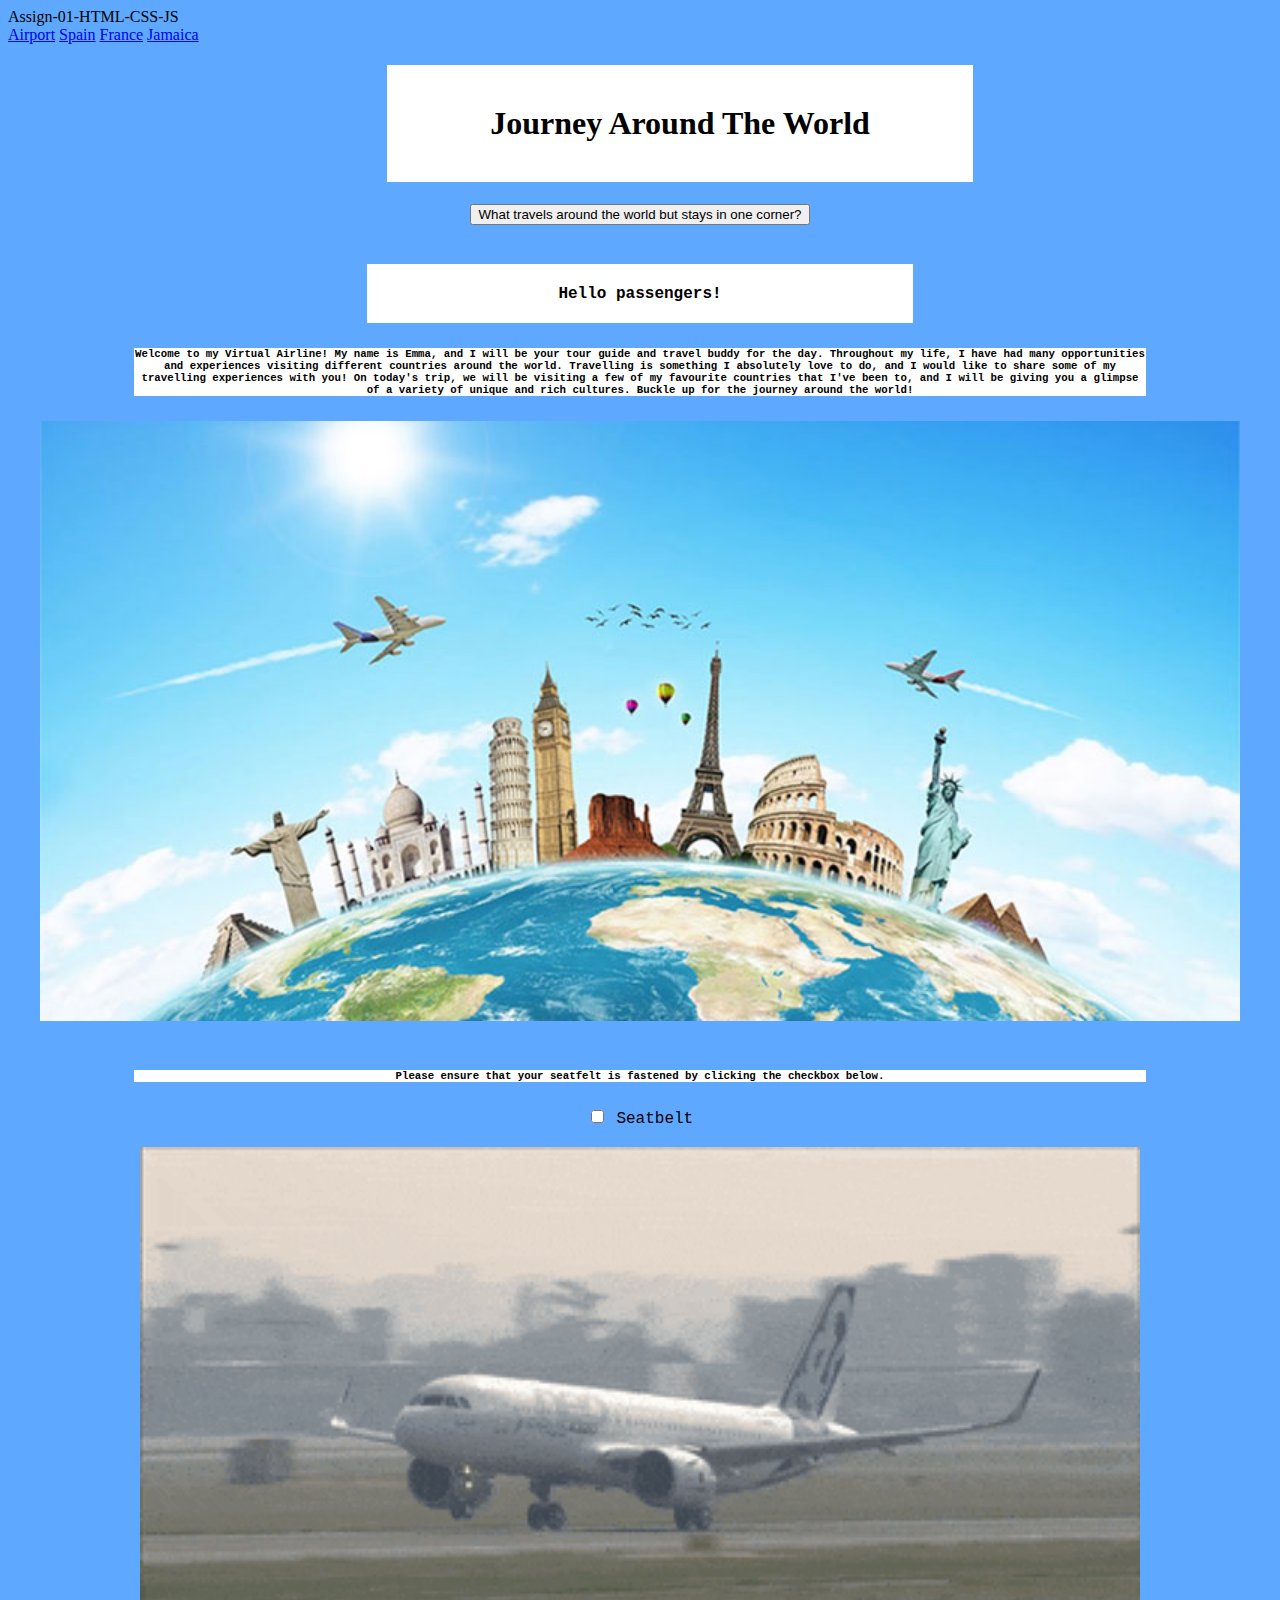
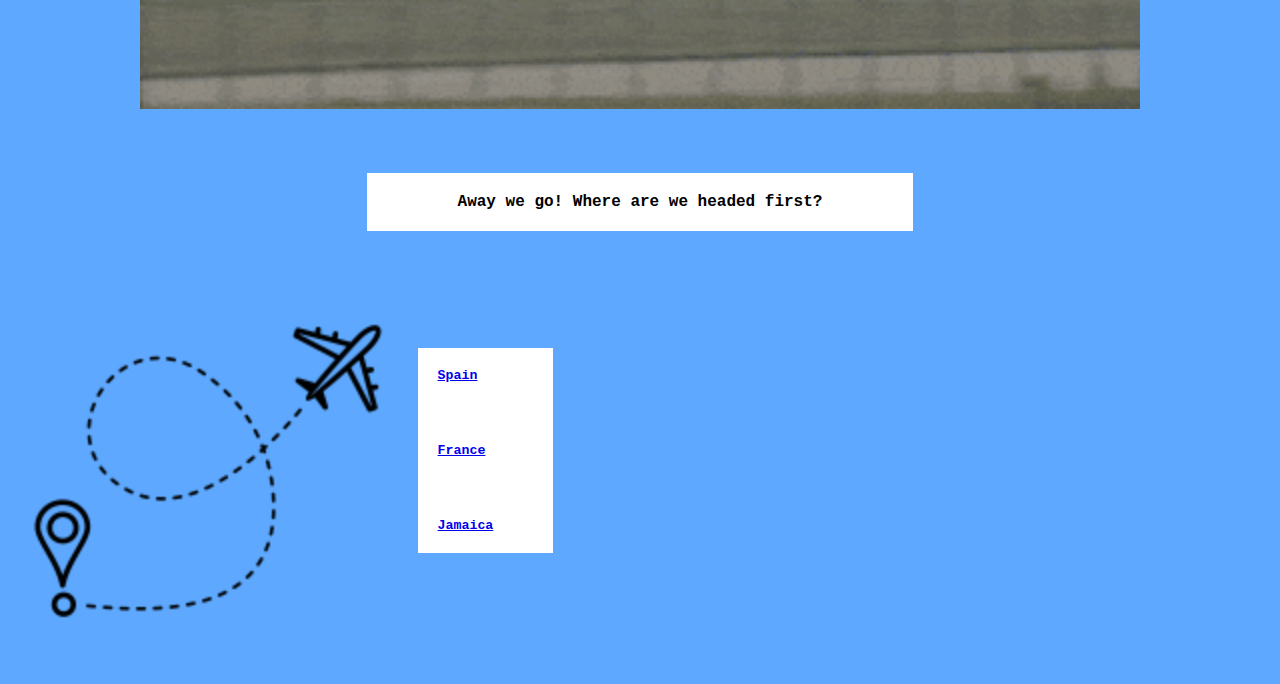
<file: index.html>
<!DOCTYPE html>
<html>
  <head>
    <meta charset="utf-8">
    <meta name="description" content="Assignment 1-Journey Around The World">
    <meta name="keywords" content="immaculata, ics2o">
    <meta name="author" content="Emma Janani">
    <meta name="viewport" content="width=device-width, initial-scale=1.0">
    <link rel="stylesheet" href="./css/style.css"> 
		<!-- Favicon -->
    <link rel="apple-touch-icon" sizes="180x180" href="./fav_index/apple-touch-icon.png">
    <link rel="icon" type="image/png" sizes="32x32" href="./fav_index/favicon-32x32.png">
    <link rel="icon" type="image/png" sizes="16x16" href="./fav_index/favicon-16x16.png">
    <link rel="manifest" href="./fav_index/site.webmanifest">
    
		<!-- Google's MDL -->
		<link rel="stylesheet" href="https://fonts.googleapis.com/icon?family=Material+Icons">
		<link rel="stylesheet" href="https://code.getmdl.io/1.3.0/material.indigo-blue.min.css" />
    <title>Journey Around The World</title>
  </head>   
  <body>

<!-- Always shows a header, even in smaller screens. -->
<div class="mdl-layout mdl-js-layout mdl-layout--fixed-header">
  <header class="mdl-layout__header">
    <div class="mdl-layout__header-row">
      <!-- Title -->
      <span class="mdl-layout-title">Assign-01-HTML-CSS-JS</span>
      <!-- Add spacer, to align navigation to the right -->
      <div class="mdl-layout-spacer"></div>
      <!-- Navigation. We hide it in small screens. -->
      <nav class="mdl-navigation mdl-layout--large-screen-only">
        <a class="mdl-navigation__link" href="./index.html">Airport</a>
        <a class="mdl-navigation__link" href="./spain.html">Spain</a>
        <a class="mdl-navigation__link" href="./france.html">France</a>
        <a class="mdl-navigation__link" href="./jamaica.html">Jamaica</a>
      </nav>
    </div>
  </header>
</div>
      
    <h1 class="margin"><font face="Georgia">Journey Around The World</h1>
        <center><script>
      function myButtonClicked() {
        alert("A Stamp! 😜")
      }
    </script>
      
		<!-- Colored raised button -->
		<button onclick="myButtonClicked()" class="mdl-button mdl-js-button mdl-button--raised mdl-button--colored">
		  What travels around the world but stays in one corner?
		</button></center>
    <br>
    <center><h4><font face="Courier New">Hello passengers!</h4>
    <h6><font face="Courier New">Welcome to my Virtual Airline! My name is Emma, and I will be your tour guide and travel buddy for the day. Throughout my life, I have had many opportunities and experiences visiting different countries around the world. Travelling is something I absolutely love to do, and I would like to share some of my travelling experiences with you! On today's trip, we will be visiting a few of my favourite countries that I've been to, and I will be giving you a glimpse of a variety of unique and rich cultures. Buckle up for the journey around the world! </h6></center>
    <center><img src="./images/vacation.jpg" alt="style" width="1200" length="1000"></center>
   <br>
   <center><h6><font face="Courier New">Please ensure that your seatfelt is fastened by clicking the checkbox below.</h6></center>
    
  <!-- CheckBox -->
  <center><label class="mdl-checkbox mdl-js-checkbox mdl-js-ripple-effect" for="checkbox-1">
    <input type="checkbox" id="checkbox-1" class="mdl-checkbox__input">
    <span class="mdl-checkbox__label">Seatbelt</span>
  </label></center>
     <br>
     <center><img src="./images/200.gif" alt="style" width="1000" length="1000"></center>
     <br>
     <br>   
     <center><h4><font face="Courier New">Away we go! Where are we headed first?</h4></center>
     <br>
     <div>
  <div style="display:inline-block;vertical-align:top;">
  <img src="./images/1874871-200.png" alt="style" width="400" length="400">
  </div>
  <div style="display:inline-block;">
  <br>
  <br>
  <br>
  <h5><font face="Courier New">
  <a href="./spain.html">Spain</a>
  <br>
  <br>
  <br>
  <br>
  <br>
  <a href="./france.html">France</a>
  <br>
  <br>
  <br>
  <br>
  <br>
  <a href="./jamaica.html">Jamaica</a>
  </h5>
  </div>
  </body>
</html>
</file>
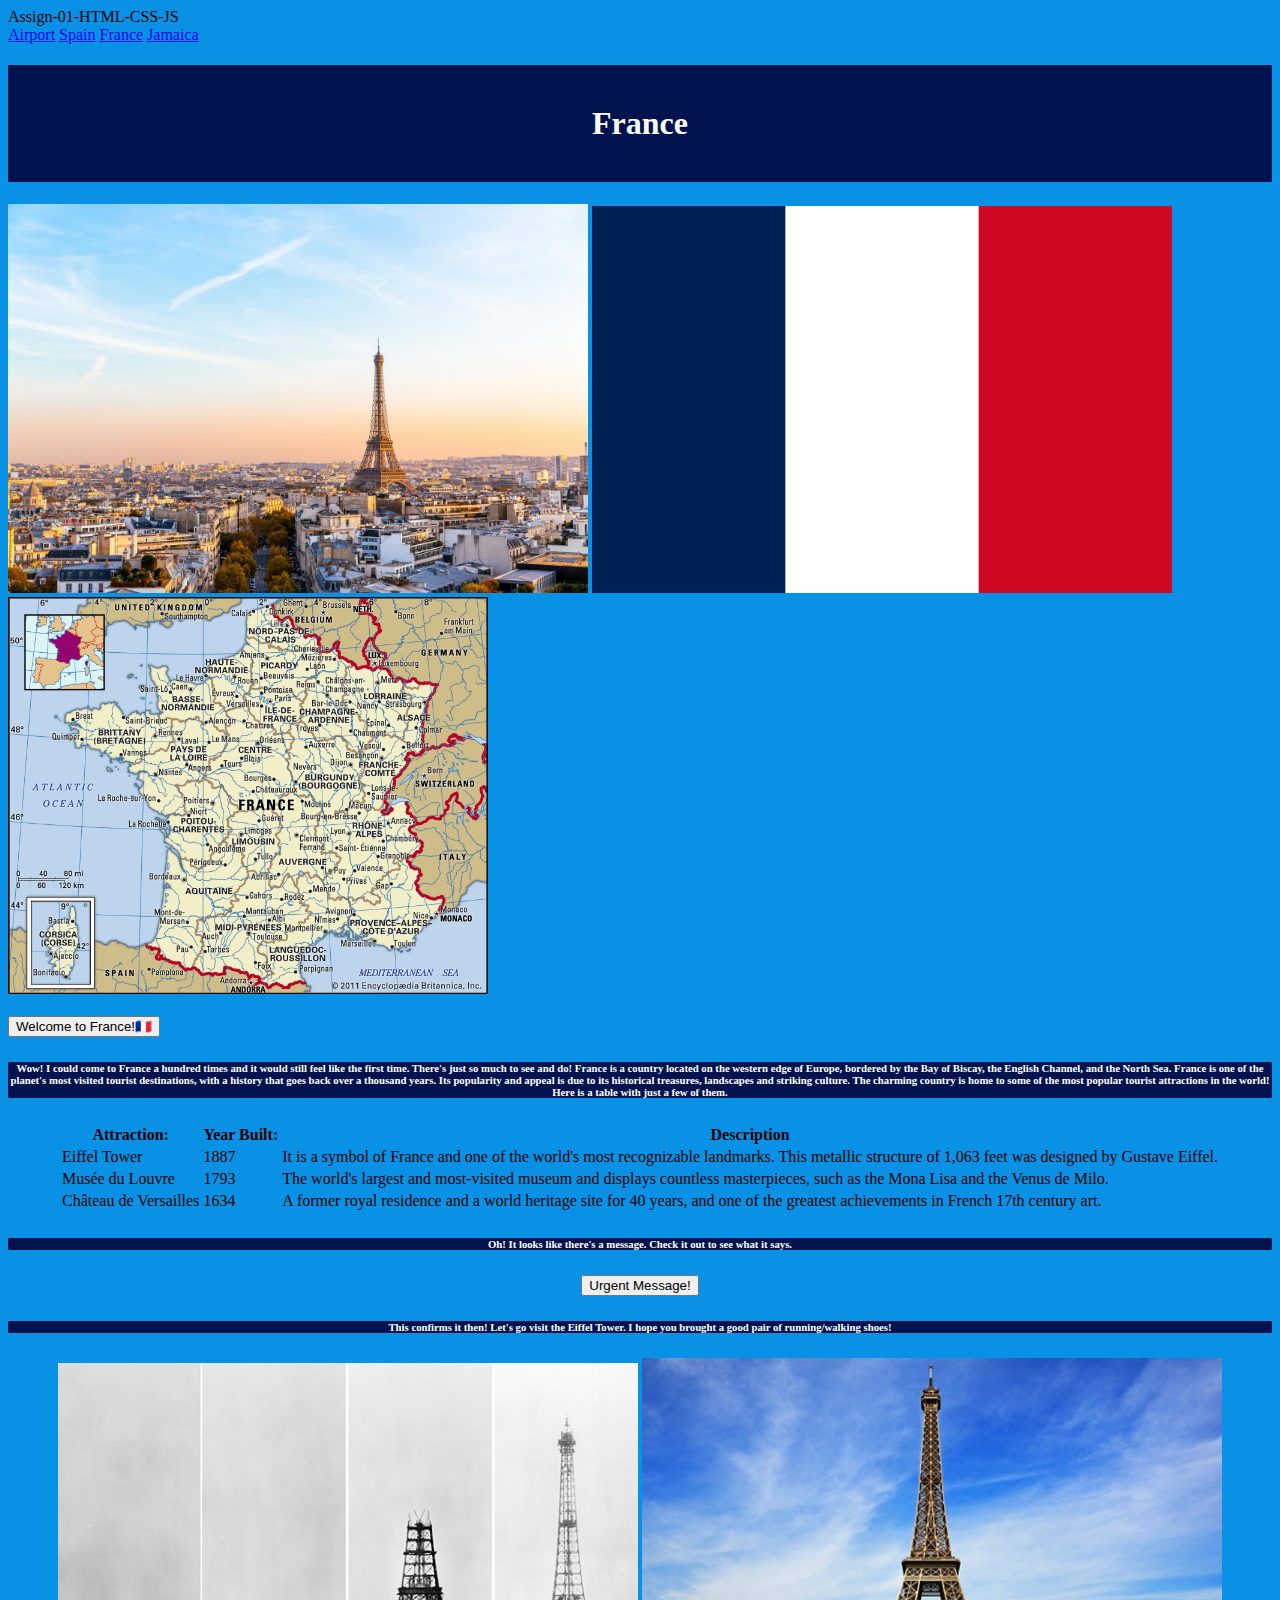
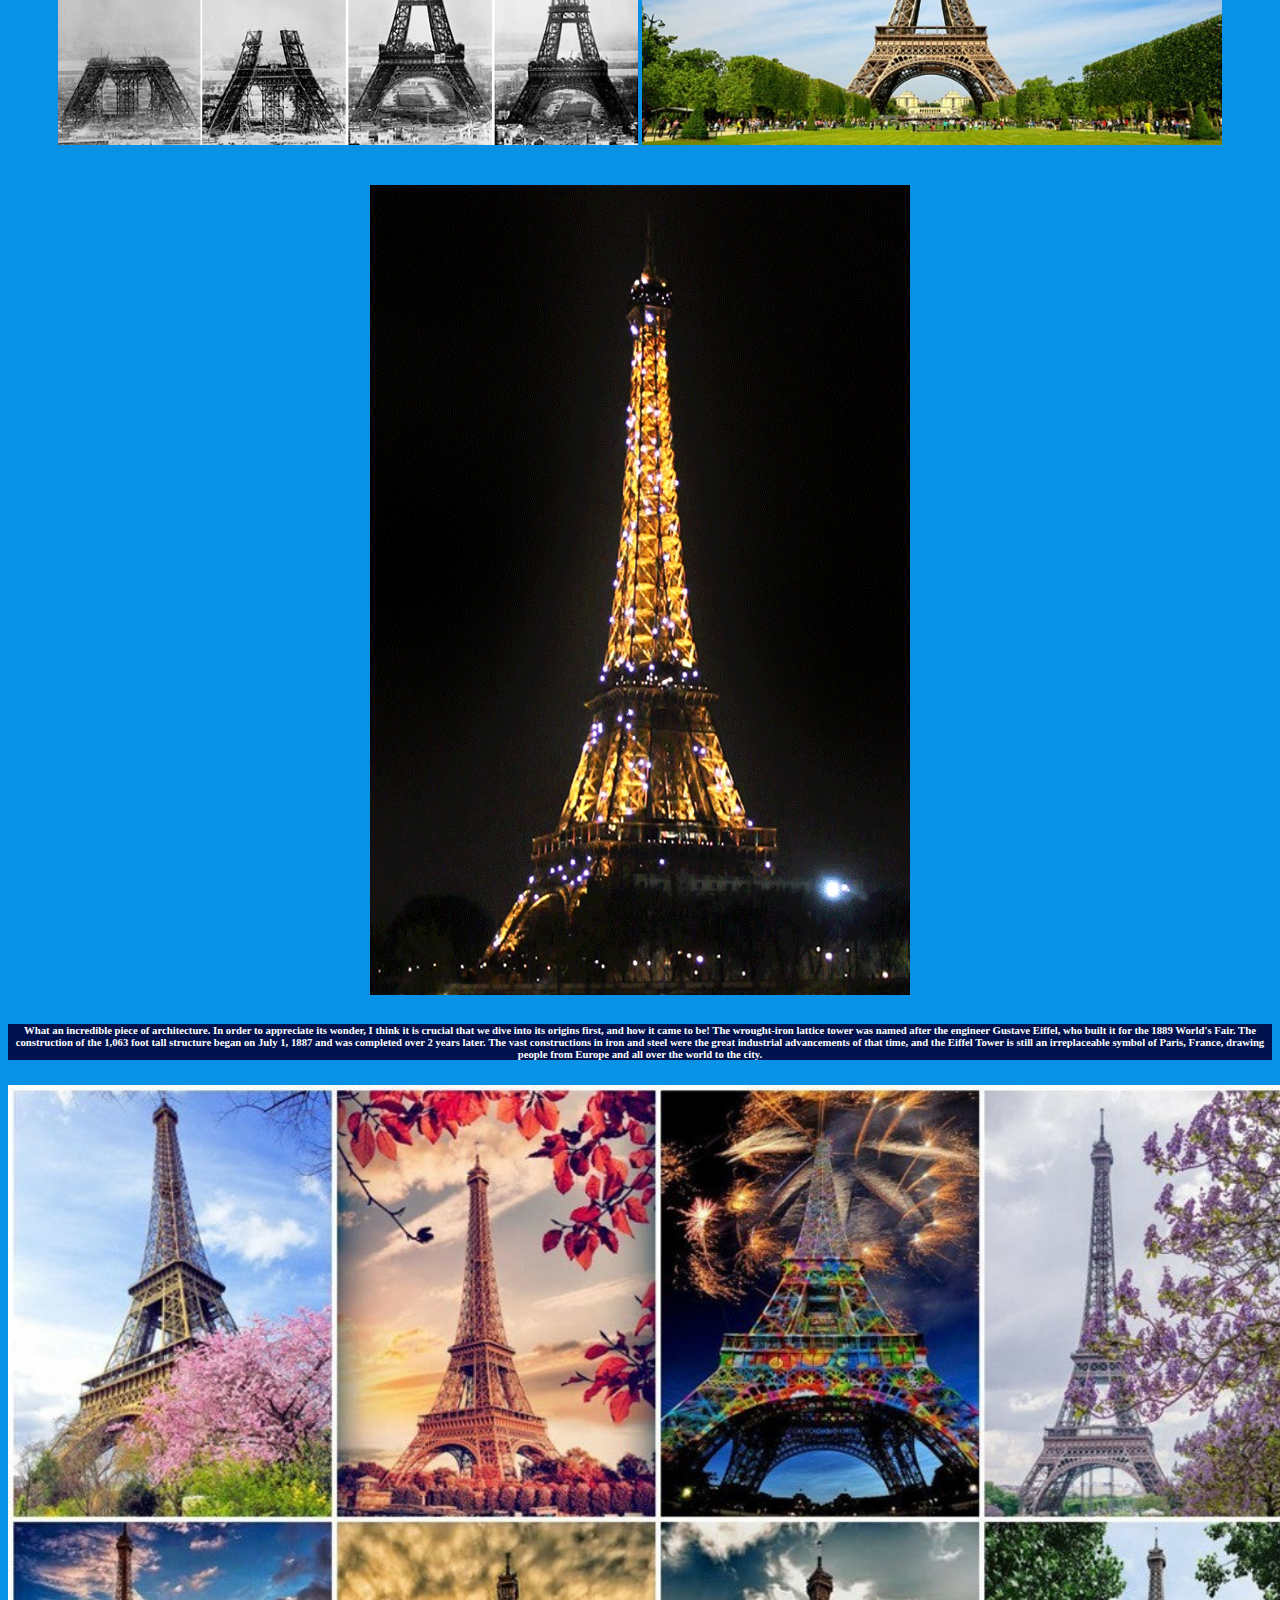
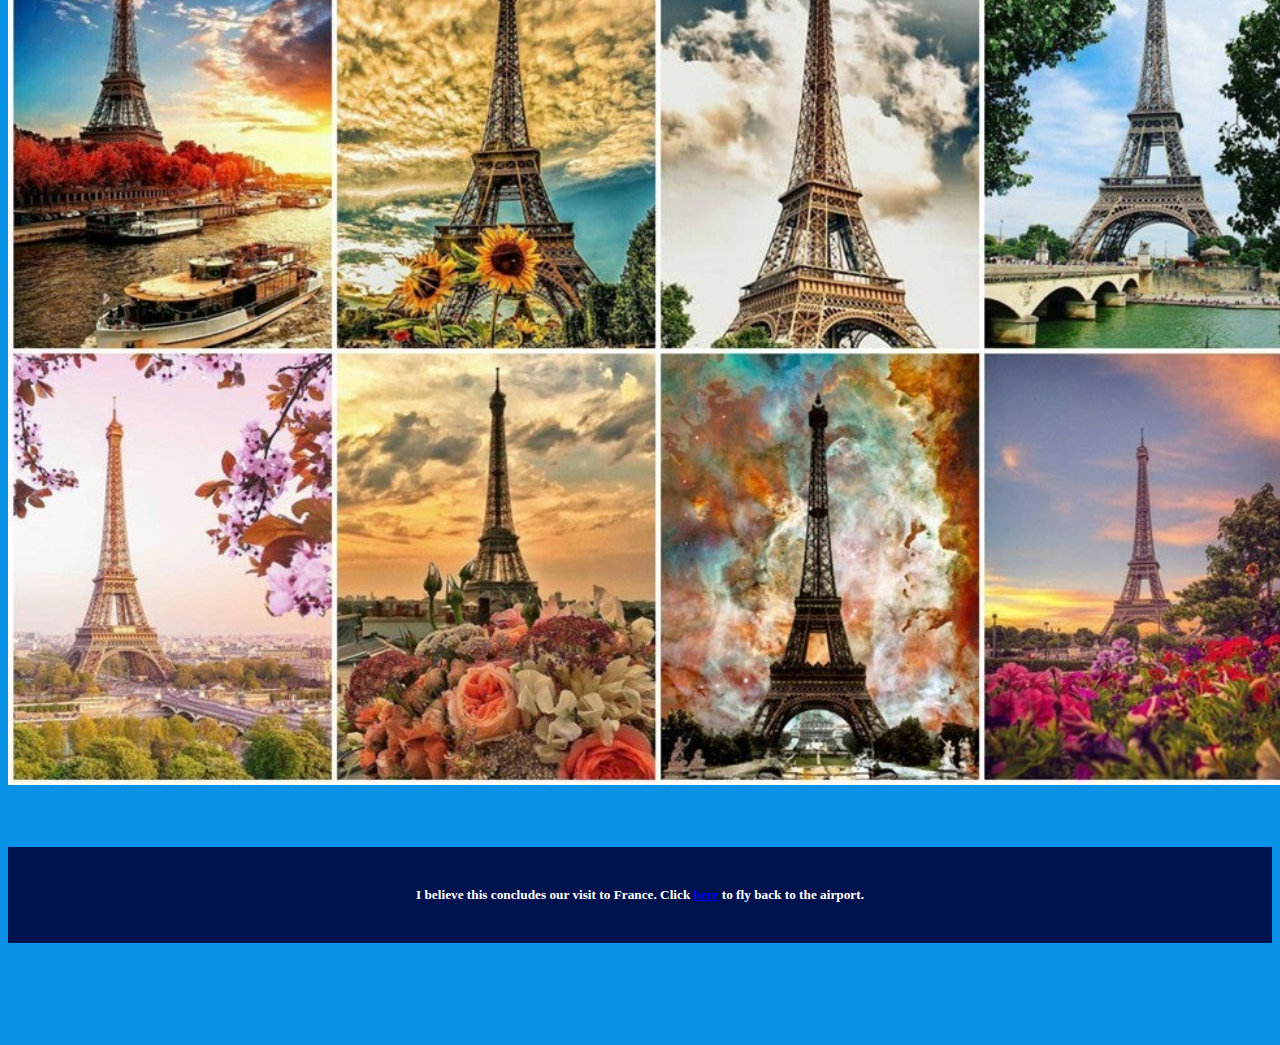
<file: france.html>
<!DOCTYPE html>
<html>
  <head>
    <meta charset="utf-8">
    <meta name="description" content="Assignment 1-Journey Around The World">
    <meta name="keywords" content="immaculata, ics2o">
    <meta name="author" content="Emma Janani">
    <meta name="viewport" content="width=device-width, initial-scale=1.0">
    <link rel="stylesheet" href="./css/style3.css"> 
		<!-- Favicon -->
    <link rel="apple-touch-icon" sizes="180x180" href="./fav_index/apple-touch-icon.png">
    <link rel="icon" type="image/png" sizes="32x32" href="./fav_index/favicon-32x32.png">
    <link rel="icon" type="image/png" sizes="16x16" href="./fav_index/favicon-16x16.png">
    <link rel="manifest" href="./fav_index/site.webmanifest">
		<!-- Google's MDL -->
		<link rel="stylesheet" href="https://fonts.googleapis.com/icon?family=Material+Icons">
		<link rel="stylesheet" href="https://code.getmdl.io/1.3.0/material.indigo-red.min.css" />
    <title>France</title>
  </head>   
  
  <body>
<!-- Always shows a header, even in smaller screens. -->
<div class="mdl-layout mdl-js-layout mdl-layout--fixed-header">
  <header class="mdl-layout__header">
    <div class="mdl-layout__header-row">
      <!-- Title -->
      <span class="mdl-layout-title">Assign-01-HTML-CSS-JS</span>
      <!-- Add spacer, to align navigation to the right -->
      <div class="mdl-layout-spacer"></div>
      <!-- Navigation. We hide it in small screens. -->
      <nav class="mdl-navigation mdl-layout--large-screen-only">
        <a class="mdl-navigation__link" href="./index.html">Airport</a>
        <a class="mdl-navigation__link" href="./spain.html">Spain</a>
        <a class="mdl-navigation__link" href="./france.html">France</a>
        <a class="mdl-navigation__link" href="./jamaica.html">Jamaica</a>
      </nav>
    </div>
  </header>
</div>
    
    <h1><font face="Papyrus">France</h1>
    <img src="./images/country_image_France.jpg" alt="style" width="580">
    <img src="./images/franceflag.png" alt="style" width="580">
    <img src="./images/mapoffrance.jpg" alt="style" width="480">
    </div>
    <br>
    <br>
    
    <center>
    <script>
      function myButtonClicked() {
        alert("Bienvenue en France!")
      }
    </script>
    </center>
    
		<!-- Colored raised button -->
		<button onclick="myButtonClicked()" class="mdl-button mdl-js-button mdl-button--raised mdl-button--colored">
		  Welcome to France!🇫🇷 
		</button>
    <br>
    <center><h6><font face="Papyrus">Wow! I could come to France a hundred times and it would still feel like the first time. There's just so much to see and do! France is a country located on the western edge of Europe, bordered by the Bay of Biscay, the English Channel, and the North Sea. France is one of the planet's most visited tourist destinations, with a history that goes back over a thousand years. Its popularity and appeal is due to its historical treasures, landscapes and striking culture. The charming country is home to some of the most popular tourist attractions in the world! Here is a table with just a few of them.</h6></center>
    
<center>
<table class="mdl-data-table mdl-js-data-table mdl-data-table--selectable mdl-shadow--2dp">
  <thead>
    <tr>
      <th class="mdl-data-table__cell--non-numeric">Attraction:</th>
      <th>Year Built:</th>
      <th>Description</th>
    </tr>
  </thead>
  <tbody>
    <tr>
      <td class="mdl-data-table__cell--non-numeric">Eiffel Tower</td>
      <td>1887</td>
      <td>It is a symbol of France and one of the world's most recognizable landmarks. This metallic structure of 1,063 feet was designed by Gustave Eiffel.</td>
    </tr>
    <tr>
      <td class="mdl-data-table__cell--non-numeric">Musée du Louvre</td>
      <td>1793</td>
      <td>The world's largest and most-visited museum and displays countless masterpieces, such as the Mona Lisa and the Venus de Milo.</td>
    </tr>
    <tr>
      <td class="mdl-data-table__cell--non-numeric">Château de Versailles</td>
      <td>1634</td>
      <td>A former royal residence and a world heritage site for 40 years, and one of the greatest achievements in French 17th century art.</td>
    </tr>
  </tbody>
</table>
</center>
    
    <center><h6><font face="Papyrus">Oh! It looks like there's a message. Check it out to see what it says.</h6></center>

<!-- Simple Dialog -->
  <center><body>
  <button id="show-dialog" type="button" class="mdl-button">Urgent Message!</button>
  <dialog class="mdl-dialog">
    <h4 class="mdl-dialog__title">Advertisement:</h4>
    <div class="mdl-dialog__content">
      <p>
        Tour Eiffel: Champ de Mars, 5 Av. Anatole France, 75007 Paris, France (Open Now!)
      </p>
    </div>
    <div class="mdl-dialog__actions">
      <button type="button" class="mdl-button">Ok</button>
      <button type="button" class="mdl-button close">Let's Go!</button>
    </div>
  </dialog>
  <script>
    var dialog = document.querySelector('dialog');
    var showDialogButton = document.querySelector('#show-dialog');
    if (! dialog.showModal) {
      dialogPolyfill.registerDialog(dialog);
    }
    showDialogButton.addEventListener('click', function() {
      dialog.showModal();
    });
    dialog.querySelector('.close').addEventListener('click', function() {
      dialog.close();
    });
  </script></center>

  <center><h6><font face="Papyrus">This confirms it then! Let's go visit the Eiffel Tower. I hope you brought a good pair of running/walking shoes!</h6></center>
  <center><img src="./images/eiffel-tower-construction.jpg" alt="style" width="580">
  <img src="./images/eiffel-tower.jpg" alt="style" width="580"></center>
  <br>
  <br>
  <center><img src="./images/pretty.gif"></center>
  <center><h6><font face="Papyrus">What an incredible piece of architecture. In order to appreciate its wonder, I think it is crucial that we dive into its origins first, and how it came to be! The wrought-iron lattice tower was named after the engineer Gustave Eiffel, who built it for the 1889 World's Fair. The construction of the 1,063 foot tall structure began on July 1, 1887 and was completed over 2 years later. The vast constructions in iron and steel were the great industrial advancements of that time, and the Eiffel Tower is still an irreplaceable symbol of Paris, France, drawing people from Europe and all over the world to the city.</h6></center>
  <center><img src="./images/product.jpg" alt="style" width="1300"></center>
  <br>
  <br>
  <center><h5><font face="Papyrus">I believe this concludes our visit to France. Click <a href="./index.html">here</a> to fly back to the airport.</h5></center>
  <br>
  <br>
  <br>
  <br>
  </body>
</html>
</file>
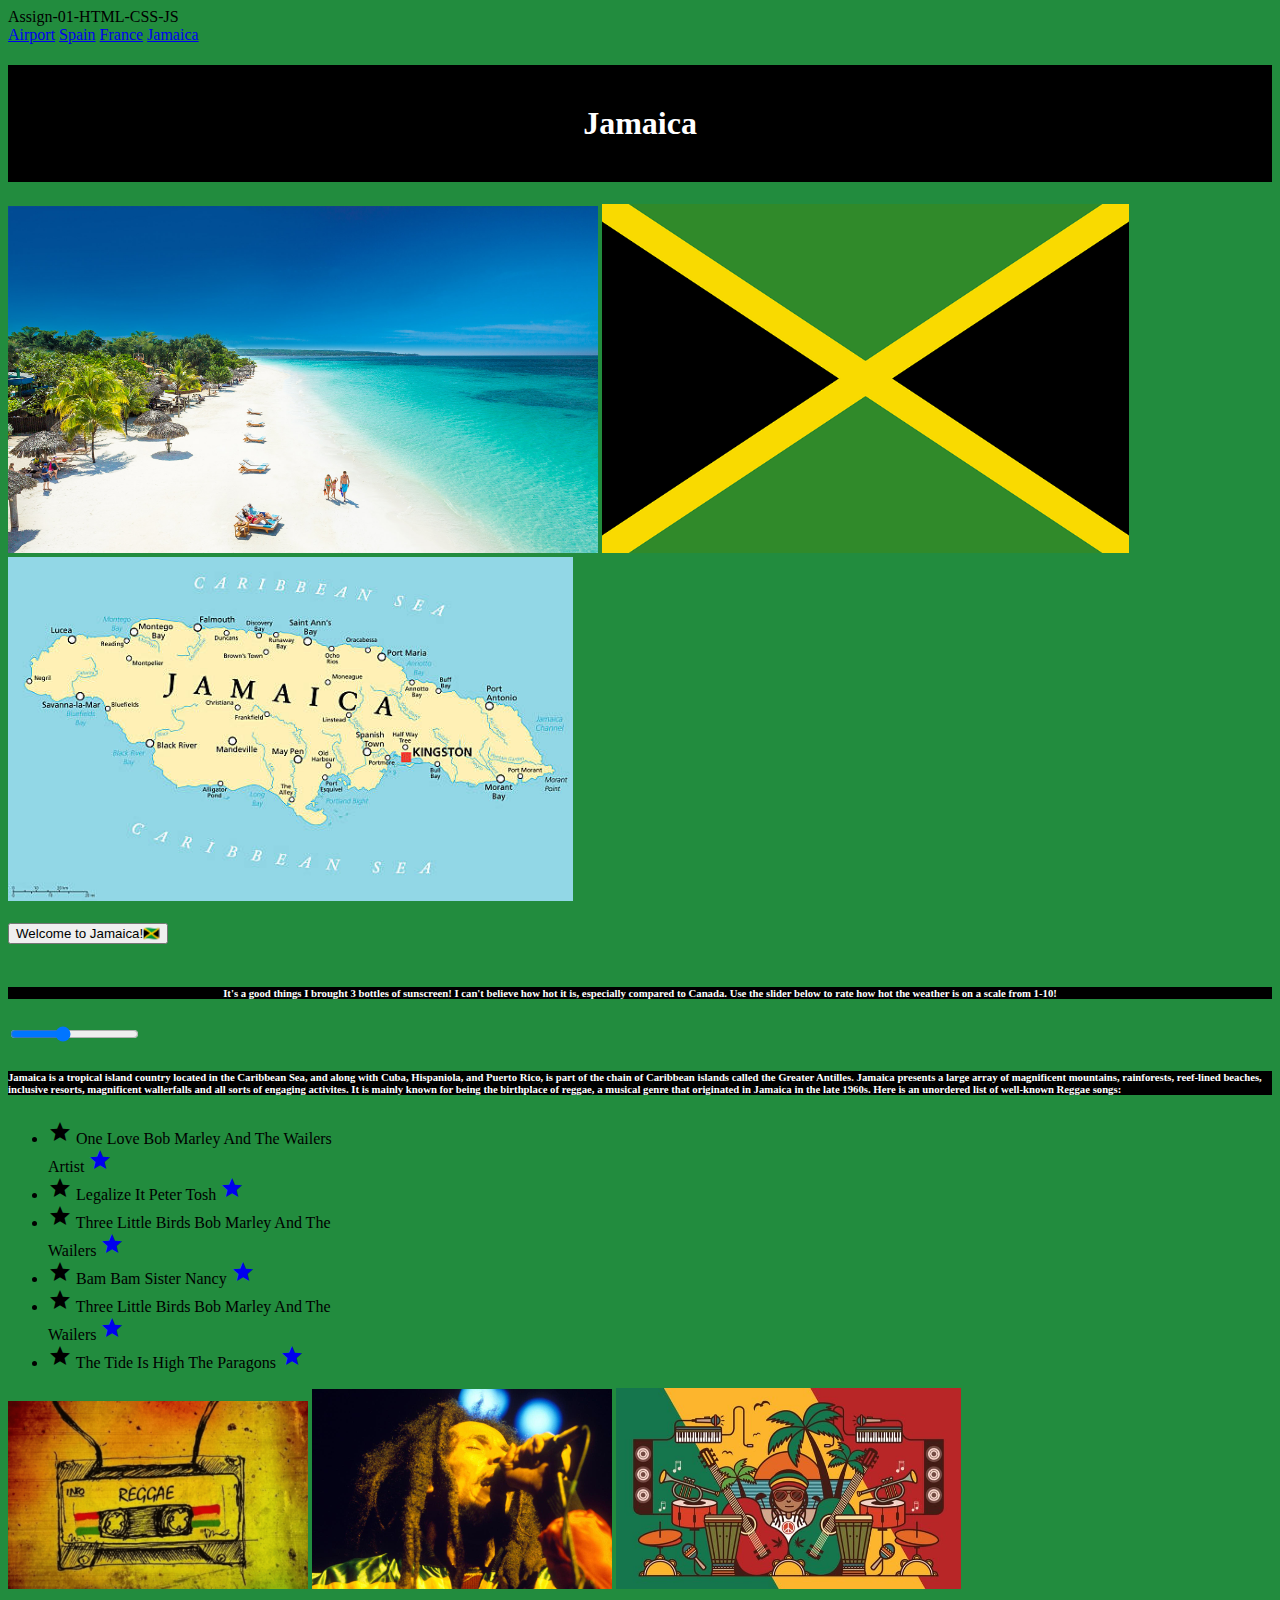
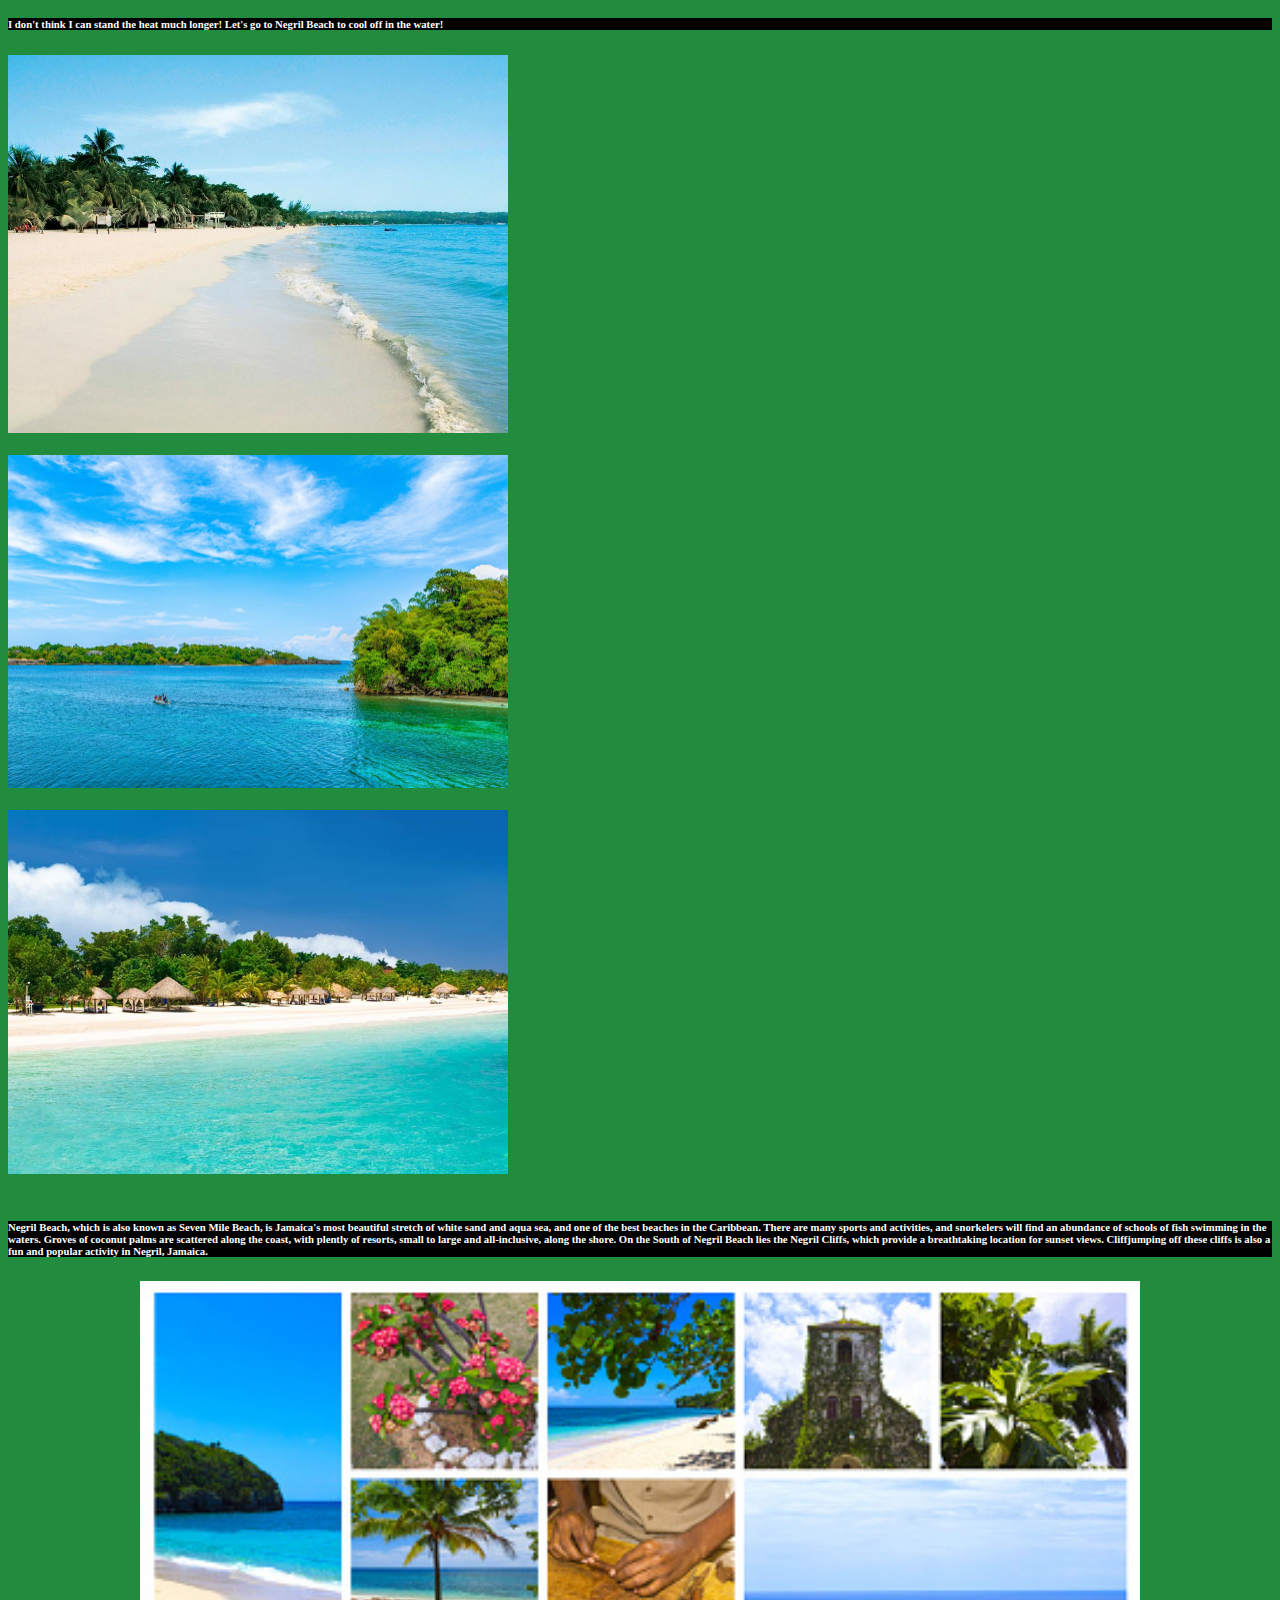
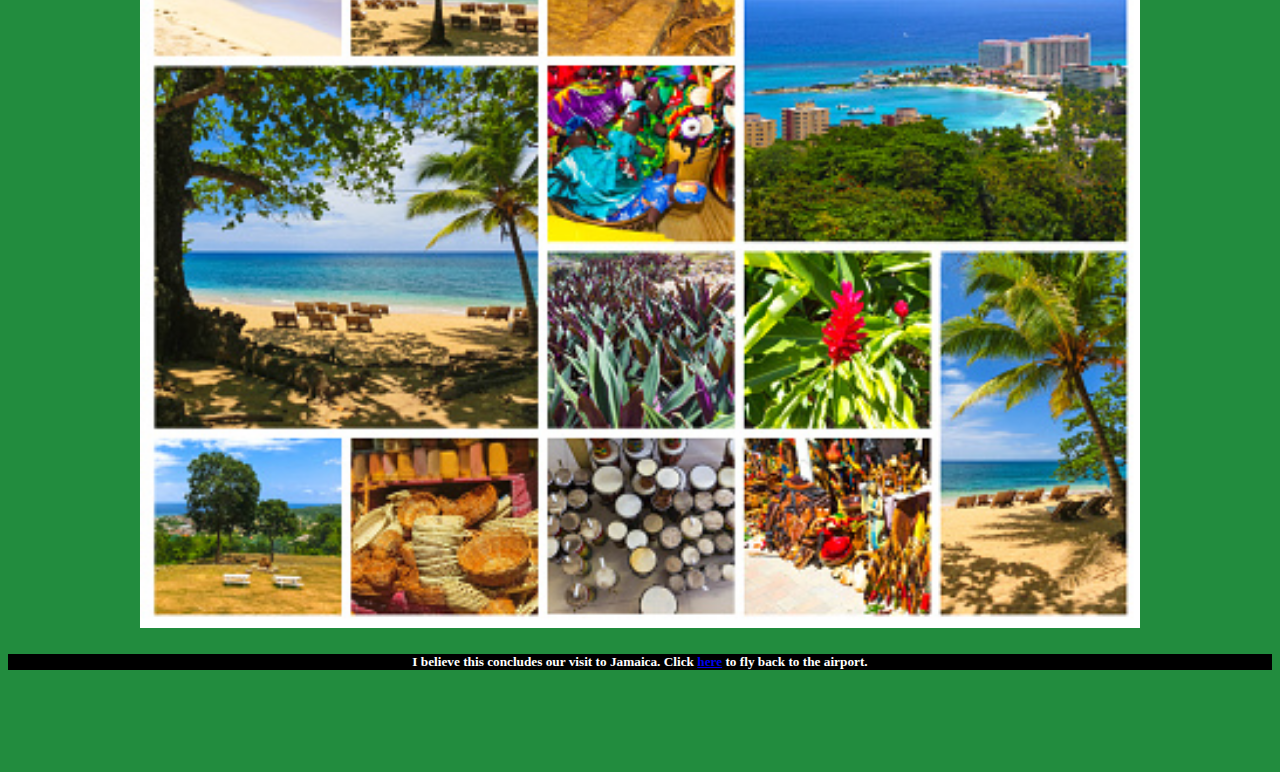
<file: jamaica.html>
<!DOCTYPE html>
<html>
  <head>
    <meta charset="utf-8">
    <meta name="description" content="Assignment 1-Journey Around The World">
    <meta name="keywords" content="immaculata, ics2o">
    <meta name="author" content="Emma Janani">
    <meta name="viewport" content="width=device-width, initial-scale=1.0">
    <link rel="stylesheet" href="./css/style4.css"> 
		<!-- Favicon -->
    <link rel="apple-touch-icon" sizes="180x180" href="./fav_index/apple-touch-icon.png">
    <link rel="icon" type="image/png" sizes="32x32" href="./fav_index/favicon-32x32.png">
    <link rel="icon" type="image/png" sizes="16x16" href="./fav_index/favicon-16x16.png">
    <link rel="manifest" href="./fav_index/site.webmanifest">
  
		<!-- Google's MDL -->
		<link rel="stylesheet" href="https://fonts.googleapis.com/icon?family=Material+Icons">
		<link rel="stylesheet" href="https://code.getmdl.io/1.3.0/material.yellow-light_blue.min.css"/>
    <title>Jamaica</title>
  </head>   

  <body>
<!-- Always shows a header, even in smaller screens. -->
<div class="mdl-layout mdl-js-layout mdl-layout--fixed-header">
  <header class="mdl-layout__header">
    <div class="mdl-layout__header-row">
      <!-- Title -->
      <span class="mdl-layout-title">Assign-01-HTML-CSS-JS</span>
      <!-- Add spacer, to align navigation to the right -->
      <div class="mdl-layout-spacer"></div>
      <!-- Navigation. We hide it in small screens. -->
      <nav class="mdl-navigation mdl-layout--large-screen-only">
        <a class="mdl-navigation__link" href="./index.html">Airport</a>
        <a class="mdl-navigation__link" href="./spain.html">Spain</a>
        <a class="mdl-navigation__link" href="./france.html">France</a>
        <a class="mdl-navigation__link" href="./jamaica.html">Jamaica</a>
      </nav>
    </div>
  </header>
</div>
    
    <h1><font face="Papyrus">Jamaica</h1>
    <img src="./images/negril-beach.jpg" alt="style" width="590">
    <img src="./images/jamaicanflag.png" alt="style" width="527">
    <img src="./images/mapforjamaica.jpg" alt="style" width="565">
    </div>
    <br>
    <br>
    <script>
      function myButtonClicked() {
        alert("I hope you brought sunglasses!")
      }
    </script>
		<!-- Colored raised button -->
		<button onclick="myButtonClicked()" class="mdl-button mdl-js-button mdl-button--raised mdl-button--colored">
		  Welcome to Jamaica!🇯🇲
		</button>
    <br>
    <br>
<center><h6><font face="Papyrus">It's a good things I brought 3 bottles of sunscreen! I can't believe how hot it is, especially compared to Canada. Use the slider below to rate how hot the weather is on a scale from 1-10!</h6></center>
<!-- Slider with Starting Value -->
<p style="width:300px">
        <input class="mdl-slider mdl-js-slider" type="range" id="s1" min="0" max="10" value="4" step="2">

<h6><font face="Papyrus">Jamaica is a tropical island country located in the Caribbean Sea, and along with Cuba, Hispaniola, and Puerto Rico, is part of the chain of Caribbean islands called the Greater Antilles. Jamaica presents a large array of magnificent mountains, rainforests, reef-lined beaches, inclusive resorts, magnificent wallerfalls and all sorts of engaging activites. It is mainly known for being the birthplace of reggae, a musical genre that originated in Jamaica in the late 1960s. Here is an unordered list of well-known Reggae songs:</h6>
  
<!-- Two Line List with secondary info and action -->
<style>
.demo-list-two {
  width: 300px;
}
</style>

<ul class="demo-list-two mdl-list">
  <li class="mdl-list__item mdl-list__item--two-line">
    <span class="mdl-list__item-primary-content">
      <i class="material-icons mdl-list__item-avatar">star</i>
      <span>One Love</span>
      <span class="mdl-list__item-sub-title">Bob Marley And The Wailers</span>
    </span>
    <span class="mdl-list__item-secondary-content">
      <span class="mdl-list__item-secondary-info">Artist</span>
      <a class="mdl-list__item-secondary-action" href="#"><i class="material-icons">star</i></a>
    </span>
  </li>
  <li class="mdl-list__item mdl-list__item--two-line">
    <span class="mdl-list__item-primary-content">
      <i class="material-icons mdl-list__item-avatar">star</i>
      <span>Legalize It</span>
      <span class="mdl-list__item-sub-title">Peter Tosh</span>
    </span>
    <span class="mdl-list__item-secondary-content">
      <a class="mdl-list__item-secondary-action" href="#"><i class="material-icons">star</i></a>
    </span>
  <li class="mdl-list__item mdl-list__item--two-line">
    <span class="mdl-list__item-primary-content">
      <i class="material-icons mdl-list__item-avatar">star</i>
      <span>Three Little Birds</span>
      <span class="mdl-list__item-sub-title">Bob Marley And The Wailers</span>
    </span>
    <span class="mdl-list__item-secondary-content">
      <a class="mdl-list__item-secondary-action" href="#"><i class="material-icons">star</i></a>
    </span>
  <li class="mdl-list__item mdl-list__item--two-line">
    <span class="mdl-list__item-primary-content">
      <i class="material-icons mdl-list__item-avatar">star</i>
      <span>Bam Bam</span>
      <span class="mdl-list__item-sub-title">Sister Nancy</span>
    </span>
    <span class="mdl-list__item-secondary-content">
      <a class="mdl-list__item-secondary-action" href="#"><i class="material-icons">star</i></a>
    </span>
  </li>
  <li class="mdl-list__item mdl-list__item--two-line">
    <span class="mdl-list__item-primary-content">
      <i class="material-icons mdl-list__item-avatar">star</i>
      <span>Three Little Birds</span>
      <span class="mdl-list__item-sub-title">Bob Marley And The Wailers</span>
    </span>
    <span class="mdl-list__item-secondary-content">
      <a class="mdl-list__item-secondary-action" href="#"><i class="material-icons">star</i></a>
    </span>
  <li class="mdl-list__item mdl-list__item--two-line">
    <span class="mdl-list__item-primary-content">
      <i class="material-icons mdl-list__item-avatar">star</i>
      <span>The Tide Is High</span>
      <span class="mdl-list__item-sub-title">The Paragons</span>
    </span>
    <span class="mdl-list__item-secondary-content">
      <a class="mdl-list__item-secondary-action" href="#"><i class="material-icons">star</i></a>
    </span>
  </li>
</ul>

<img src="./images/reggae.png" alt="style" width="300">
<img src="./images/bobmarley.jpg" alt="style" width="300">
<img src="./images/reggae-music-cartoon-flag-design-beach-and-instruments.jpg" alt="style" width="345">

  <h6><font face="Papyrus">I don't think I can stand the heat much longer! Let's go to Negril Beach to cool off in the water!</h6>
  <img src="./images/negril.jpg" alt="style" width="500">
  <br>
  <br>
  <img src="./images/negril2.jpg" alt="style" width="500">
  <br>
  <br>
  <img src="./images/negril3.jpeg" alt="style" width="500">
  <br>
  <br>
  <h6><font face="Papyrus">Negril Beach, which is also known as Seven Mile Beach, is Jamaica's most beautiful stretch of white sand and aqua sea, and one of the best beaches in the Caribbean. There are many sports and activities, and snorkelers will find an abundance of schools of fish swimming in the waters. Groves of coconut palms are scattered along the coast, with plently of resorts, small to large and all-inclusive, along the shore. On the South of Negril Beach lies the Negril Cliffs, which provide a breathtaking location for sunset views. Cliffjumping off these cliffs is also a fun and popular activity in Negril, Jamaica.</h6>
  <center><img src="./images/jamaicacollage.jpg" alt="style" width="1000"></center>
  <center><h5><font face="Papyrus">I believe this concludes our visit to Jamaica. Click <a href="./index.html">here</a> to fly back to the airport.</h5></center>
  <br>
  <br>
  <br>
  <br>
  </body>
</html>
</file>
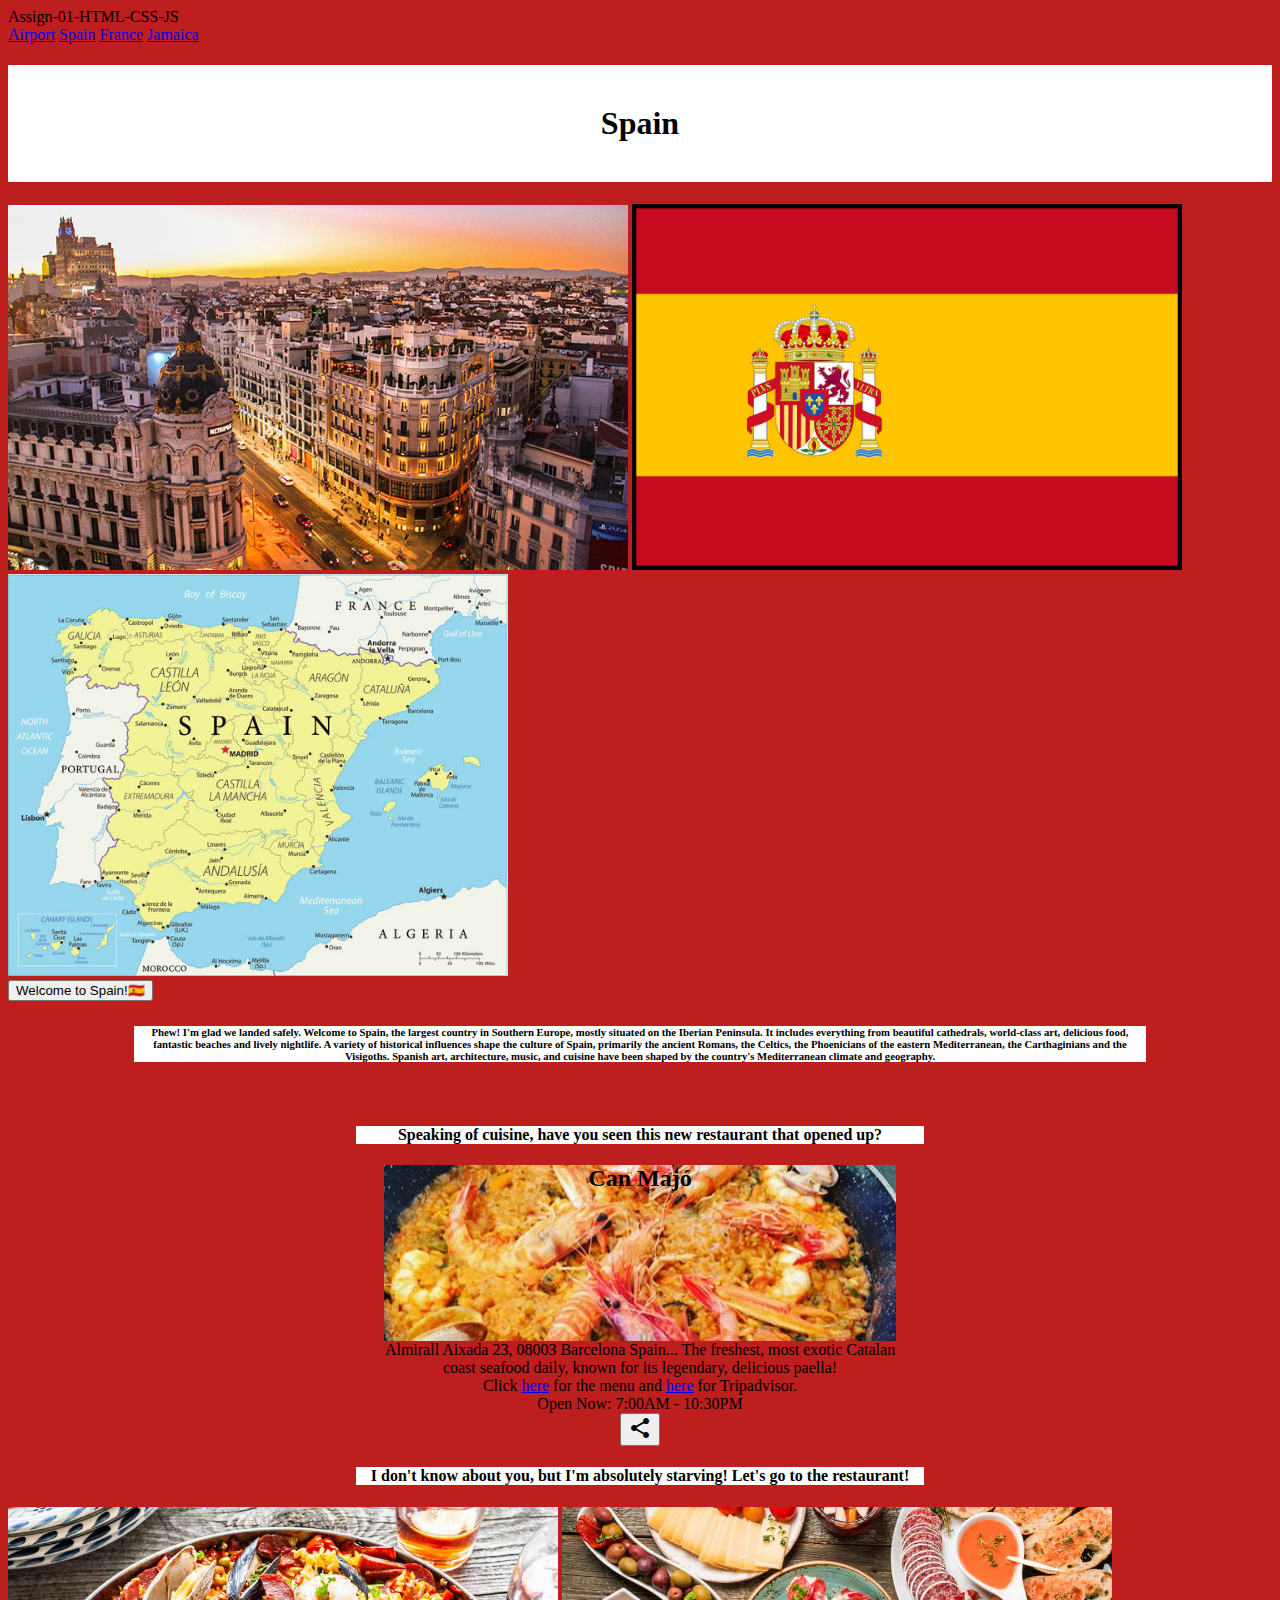
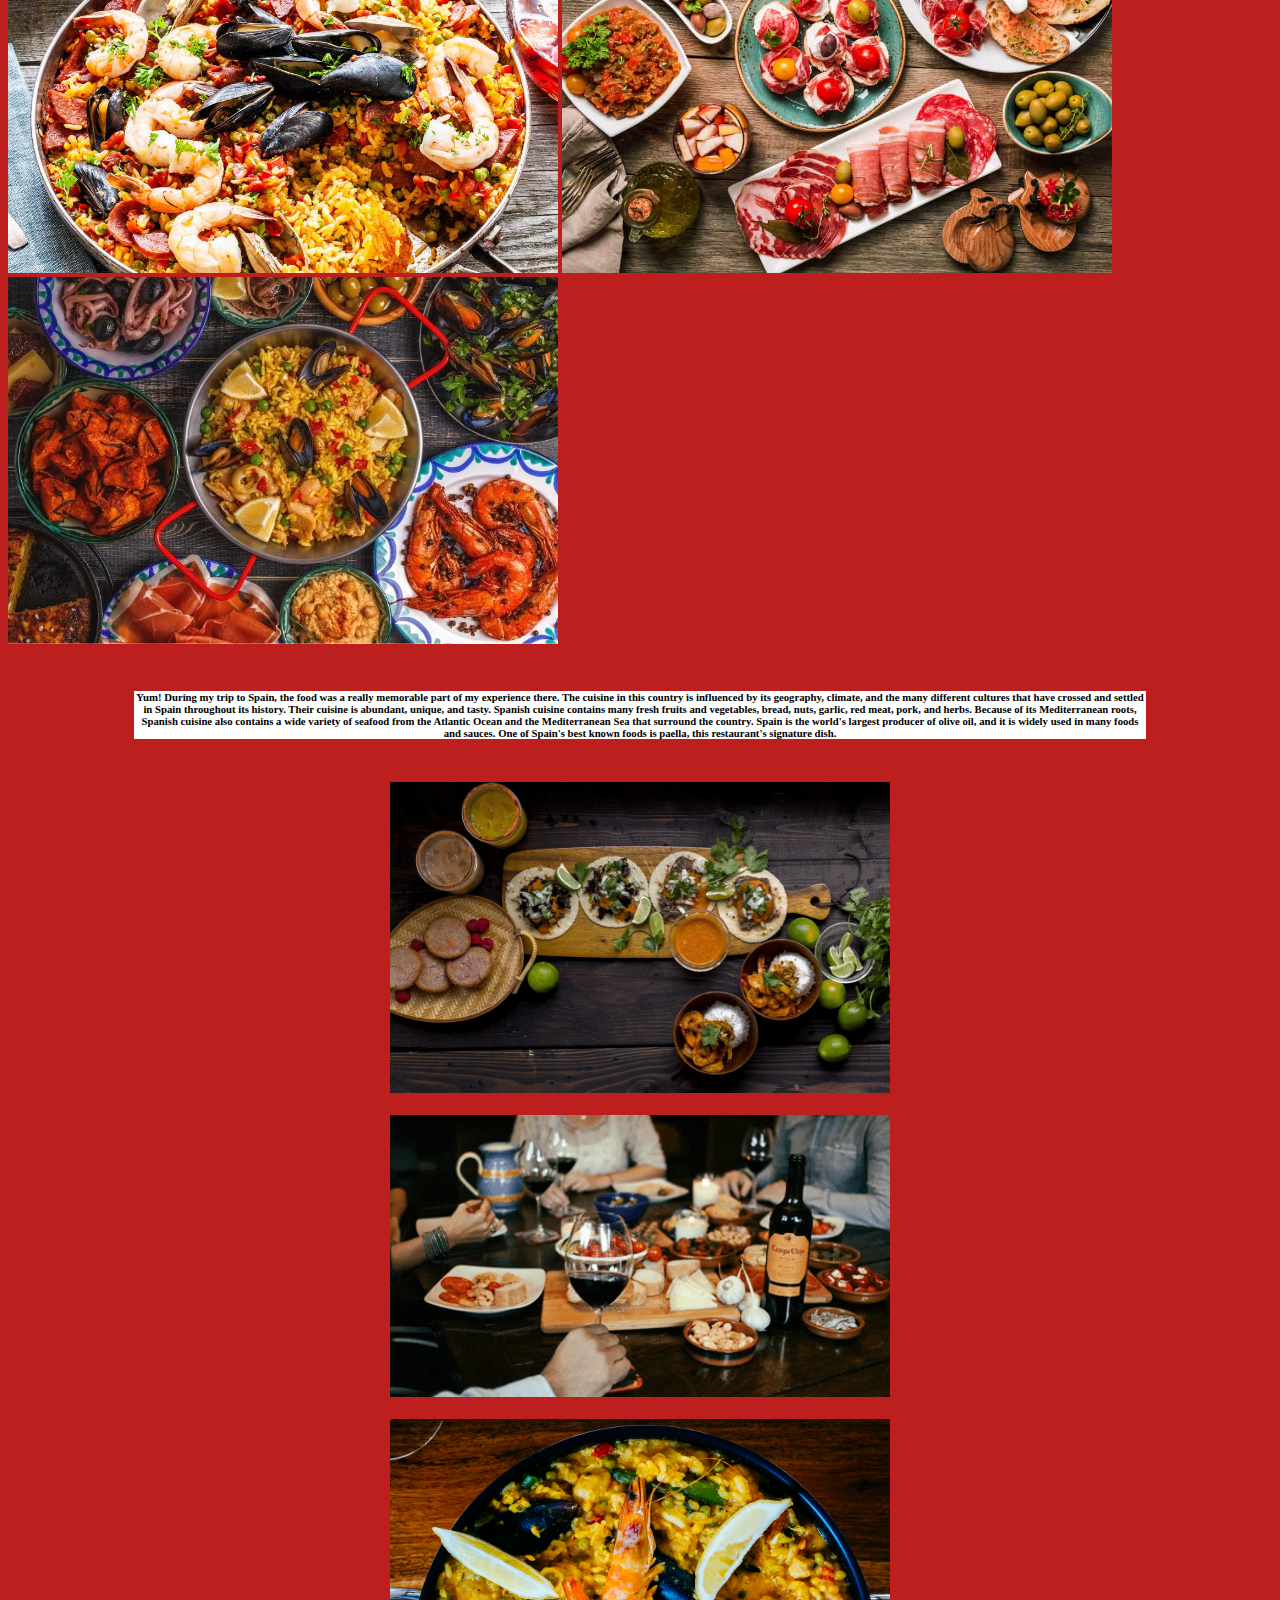
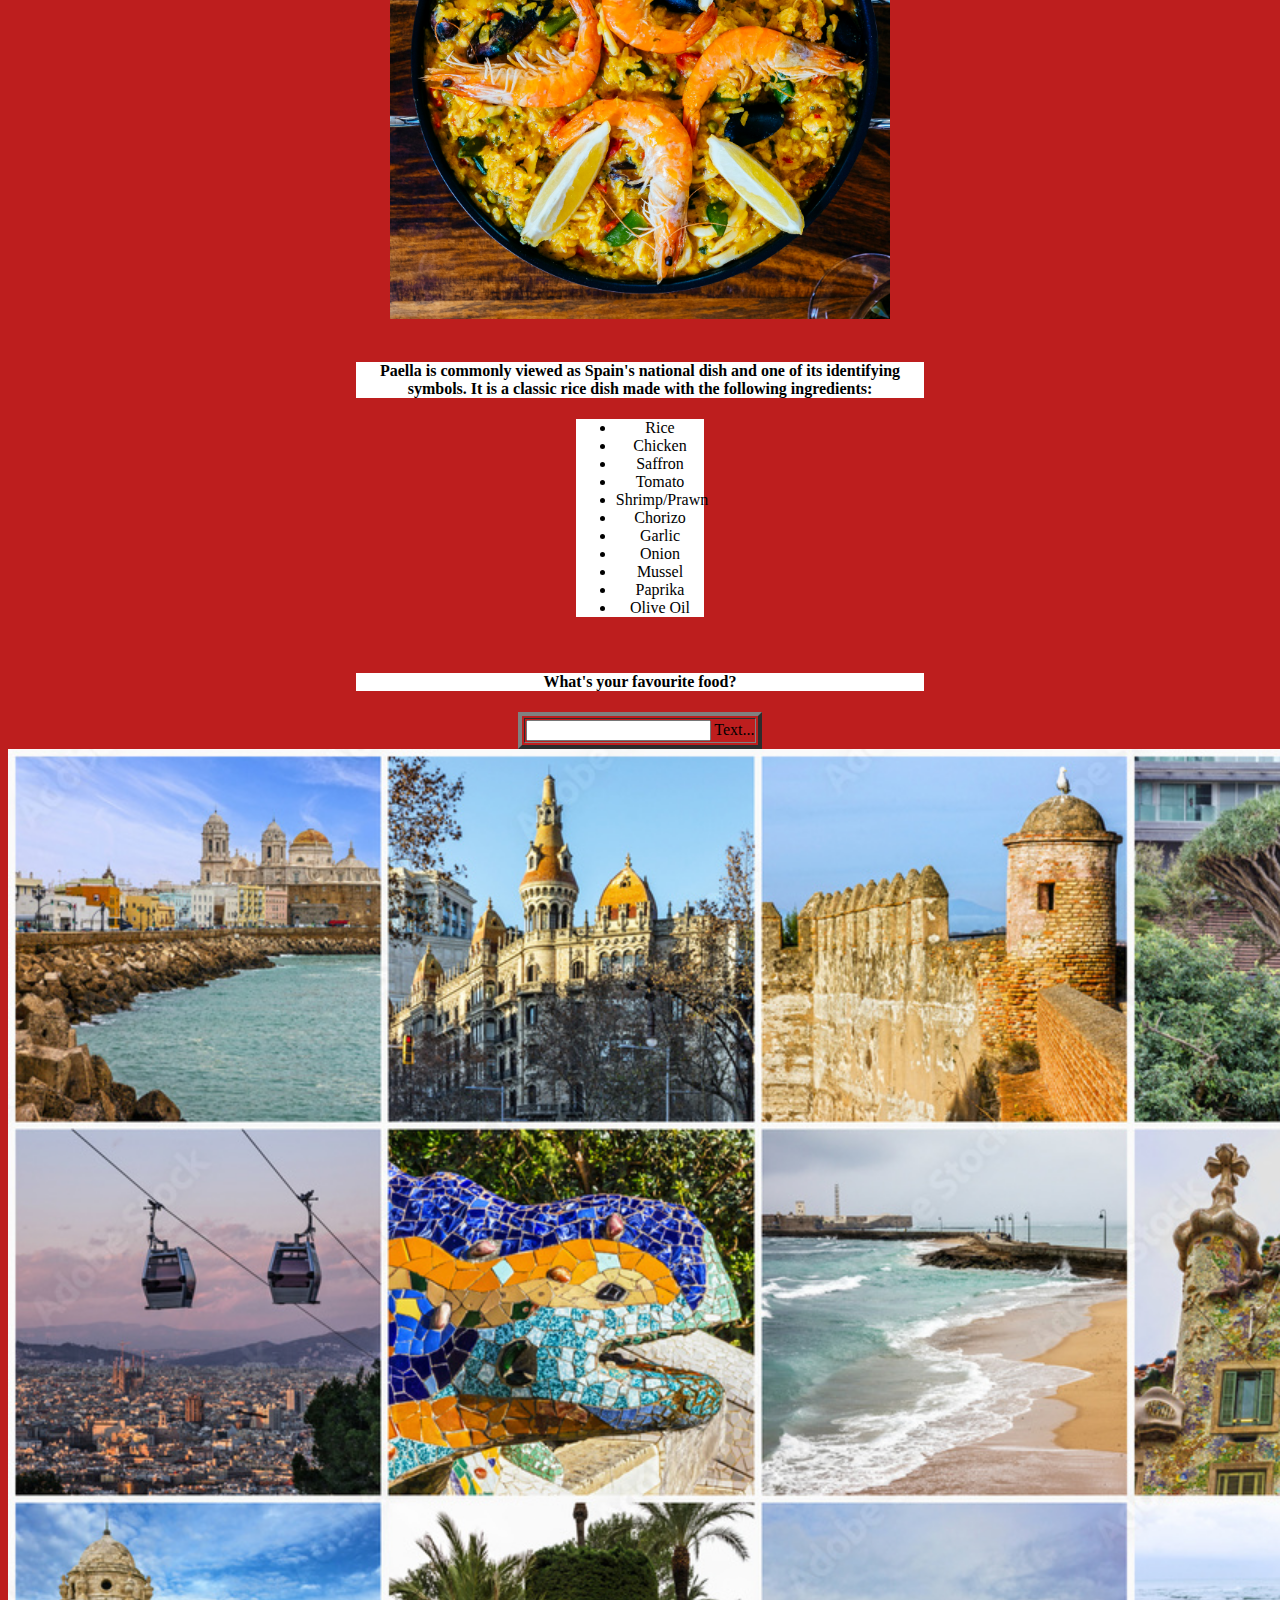
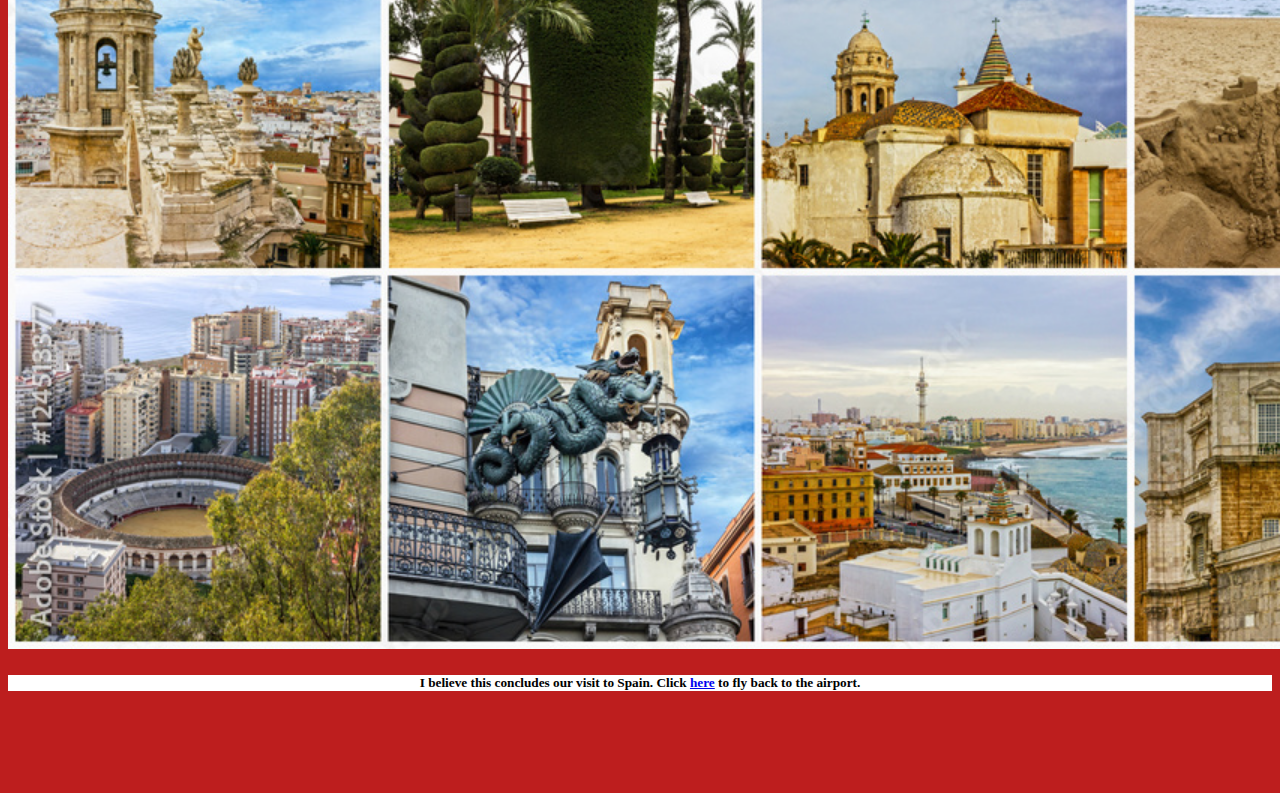
<file: spain.html>
<!DOCTYPE html>
<html>
  <head>
    <meta charset="utf-8">
    <meta name="description" content="Assignment 1-Journey Around The World">
    <meta name="keywords" content="immaculata, ics2o">
    <meta name="author" content="Emma Janani">
    <meta name="viewport" content="width=device-width, initial-scale=1.0">
    <link rel="stylesheet" href="./css/style2.css"> 
		<!-- Favicon -->
    <link rel="apple-touch-icon" sizes="180x180" href="./fav_index/apple-touch-icon.png">
    <link rel="icon" type="image/png" sizes="32x32" href="./fav_index/favicon-32x32.png">
    <link rel="icon" type="image/png" sizes="16x16" href="./fav_index/favicon-16x16.png">
    <link rel="manifest" href="./fav_index/site.webmanifest">
		<!-- Google's MDL -->
		<link rel="stylesheet" href="https://fonts.googleapis.com/icon?family=Material+Icons">
		<link rel="stylesheet" href="https://code.getmdl.io/1.3.0/material.indigo-red.min.css" />
    <title>Spain</title>
  </head>   

  <body>
<!-- Always shows a header, even in smaller screens. -->
<div class="mdl-layout mdl-js-layout mdl-layout--fixed-header">
  <header class="mdl-layout__header">
    <div class="mdl-layout__header-row">
      <!-- Title -->
      <span class="mdl-layout-title">Assign-01-HTML-CSS-JS</span>
      <!-- Add spacer, to align navigation to the right -->
      <div class="mdl-layout-spacer"></div>
      <!-- Navigation. We hide it in small screens. -->
      <nav class="mdl-navigation mdl-layout--large-screen-only">
        <a class="mdl-navigation__link" href="./index.html">Airport</a>
        <a class="mdl-navigation__link" href="./spain.html">Spain</a>
        <a class="mdl-navigation__link" href="./france.html">France</a>
        <a class="mdl-navigation__link" href="./jamaica.html">Jamaica</a>
      </nav>
    </div>
  </header>
</div>
    
    <h1><font face="Papyrus">Spain</h1>
    <img src="./images/welcometospain.jpg" alt="style" width="620">
    <img src="./images/Untitled design (3).png" alt="style" width="550">
    <img src="./images/valencia.jpg" alt="style" width="500">
    </div>
    <br>
    <script>
      function myButtonClicked() {
        alert("Bienvenida a españa!")
      }
    </script>
		<!-- Colored raised button -->
		<button onclick="myButtonClicked()" class="mdl-button mdl-js-button mdl-button--raised mdl-button--colored">
		  Welcome to Spain!🇪🇸
		</button>
    <br>
    <center><h6><font face="Papyrus">Phew! I'm glad we landed safely. Welcome to Spain, the largest country in Southern Europe, mostly situated on the Iberian Peninsula. It includes everything from beautiful cathedrals, world-class art, delicious food, fantastic beaches and lively nightlife. A variety of historical influences shape the culture of Spain, primarily the ancient Romans, the Celtics, the Phoenicians of the eastern Mediterranean, the Carthaginians and the Visigoths. Spanish art, architecture, music, and cuisine have been shaped by the country's Mediterranean climate and geography.</h6></center>
<br>
    <center><h4><font face="Papyrus">Speaking of cuisine, have you seen this new restaurant that opened up?</h4></center>

<center>
<!-- Wide card with share menu button -->
<style>
.demo-card-wide.mdl-card {
  width: 512px;
}
.demo-card-wide > .mdl-card__title {
  color: #fff;
  height: 176px;
  background: url('../images/canmajo.jpg') center / cover;
}
.demo-card-wide > .mdl-card__menu {
  color: #fff;
}
</style>

<div class="demo-card-wide mdl-card mdl-shadow--2dp">
  <div class="mdl-card__title">
    <h2 class="mdl-card__title-text"><h2 style="color:black"><font face="Papyrus">Can Majó</h2>
  </div>
  <div class="mdl-card__supporting-text">
    Almirall Aixada 23, 08003 Barcelona Spain... The freshest, most exotic Catalan coast seafood daily, known for its legendary, delicious paella! 
<br>   
Click <a href="https://www.bcnrestaurantes.com/eng/barcelona-carta.asp?restaurante=can-majo">here</a> for the menu and <a href="https://www.tripadvisor.ca/Restaurant_Review-g187497-d697463-Reviews-Can_Majo-Barcelona_Catalonia.html">here</a> for Tripadvisor.
  </div>
  <div class="mdl-card__actions mdl-card--border">
    <a class="mdl-button mdl-button--colored mdl-js-button mdl-js-ripple-effect">
      Open Now: 7:00AM - 10:30PM
    </a>
  </div>
  <div class="mdl-card__menu">
    <button class="mdl-button mdl-button--icon mdl-js-button mdl-js-ripple-effect">
      <i class="material-icons">share</i>
    </button>
  </div>
</div>    
</center>

    <center><h4><font face="Papyrus">I don't know about you, but I'm absolutely starving! Let's go to the restaurant!</h4></center>

<img src="./images/cuisine.jpg" alt="style" width="550">
<img src="./images/delicious.jpg" alt="style" width="550">
<img src="./images/foods.jpg" alt="style" width="550">
<br>
<br>
    <center><h6><font face="Papyrus">Yum! During my trip to Spain, the food was a really memorable part of my experience there. The cuisine in this country is influenced by its geography, climate, and the many different cultures that have crossed and settled in Spain throughout its history. Their cuisine is abundant, unique, and tasty. Spanish cuisine contains many fresh fruits and vegetables, bread, nuts, garlic, red meat, pork, and herbs. Because of its Mediterranean roots, Spanish cuisine also contains a wide variety of seafood from the Atlantic Ocean and the Mediterranean Sea that surround the country. Spain is the world's largest producer of olive oil, and it is widely used in many foods and sauces. One of Spain's best known foods is paella, this restaurant's signature dish.</h6></center>
<br>
<center><img src="./images/tacos.gif" alt="style" width="500"></center>
<br>
<center><img src="./images/wine.gif" alt="style" width="500"></center>
<br>
<center><img src="./images/freshpaella.jpg" alt="style" width="500"></center>
<br>
    <center><h4><font face="Papyrus">Paella is commonly viewed as Spain's national dish and one of its identifying symbols. It is a classic rice dish made with the following ingredients:</h4></center>
<center><ul>
  <li>Rice</li>
  <li>Chicken</li>
  <li>Saffron</li>
  <li>Tomato</li>
  <li>Shrimp/Prawn</li>
  <li>Chorizo</li>
  <li>Garlic</li>
  <li>Onion</li>
  <li>Mussel</li>
  <li>Paprika</li>
  <li>Olive Oil</li>
</ul></center>
  <br>
    <center><h4><font face="Papyrus">What's your favourite food?</h4></center>

<center><table border="4">
<tr>
<td><!-- Simple Textfield -->
<center><form action="#">
  <div class="mdl-textfield mdl-js-textfield">
    <input class="mdl-textfield__input" type="text" id="sample1">
    <label class="mdl-textfield__label" for="sample1">Text...</label>
  </div>
</form></center></td>
</tr>
</table></center>

  <center><img src="./images/spaincollage.jpg" alt="style" width="1500"></center>
  <center><h5><font face="Papyrus">I believe this concludes our visit to Spain. Click <a href="./index.html">here</a> to fly back to the airport.</h5></center>
  <br>
  <br>
  <br>
  <br>
  </body>
</html>
</file>
<file: css/style.css>
/* Created by: Emma Janani
* Created on: March 2022
* This CSS file defines the style for index.html
* ICS2O-Assign-01: HTML, CSS & JS
*/


.margin {
  margin-left: 30%;
  margin-left: 30%;
  width: 40%;
}

body {
  background-color: rgb(94, 169, 255);
}

h1 {
  background-color: rgb(255, 255, 255);
  color: Black;
  padding: 40px;
  text-align: center;
}

h3 {
  background-color: rgb(255, 255, 255);
  width: 40%;
}

h4 {
  background-color: rgb(255, 255, 255);
  padding: 20px;
  width: 40%;
}

h5 {
  background-color: rgb(255, 255, 255);
  padding: 20px;
  width: 100%;
}


h6 {
  background-color: rgb(255, 255, 255);
  width: 80%;
}

p {
  background-color: rgb(255, 255, 255);
  width: 90%;
}
</file>
<file: css/style3.css>
/* Created by: Emma Janani
* Created on: March 2022
* This CSS file defines the style for france.html
* ICS2O-Assign-01: HTML, CSS & JS
*/

body {
  background-color: #0991e6;
}

h1 {
  background-color: #01134f;
  color: #ffffff;
  padding: 40px;
  text-align: center;
}

h5 {
  background-color: #01134f;
  color: #ffffff;
  padding: 40px;
  text-align: center;
}

p {
  background-color: #01134f;
  color: #ffffff;
  width: 60%;
}

h6 {
  background-color: #01134f;
  color: #ffffff;
  width: 100%;
}


<div style="background-color:blue">
</file>
<file: css/style4.css>
/* Created by: Emma Janani
* Created on: March 2022
* This CSS file defines the style for jamaica.html
* ICS2O-Assign-01: HTML, CSS & JS
*/

body {
  background-color: #228c3e;
}

h1 {
  background-color: Black;
  color: White;
  padding: 40px;
  text-align: center;
}

h6 {
  background-color: Black;
  color: White;
}

h5 {
  background-color: Black;
  color: White;
}

<div style="background-color:blue">
</file>
<file: css/style2.css>
/* Created by: Emma Janani
* Created on: March 2022
* This CSS file defines the style for spain.html
* ICS2O-Assign-01: HTML, CSS & JS
*/

body {
  background-color: #bd1e1e;
}

h1 {
  background-color: rgb(255, 255, 255);
  color: Black;
  padding: 40px;
  text-align: center;
}

h4 {
  background-color: rgb(255, 255, 255);
  width: 45%;
}

h5 {
  background-color: rgb(255, 255, 255);
  width: 100%;
}

h6 {
  background-color: rgb(255, 255, 255);
  width: 80%;
}

ul {
  background-color: rgb(255, 255, 255);
  width: 7%;
}

p {
  background-color: rgb(255, 255, 255);
  width: 60%;
}

<div style="background-color:blue">
</file>
